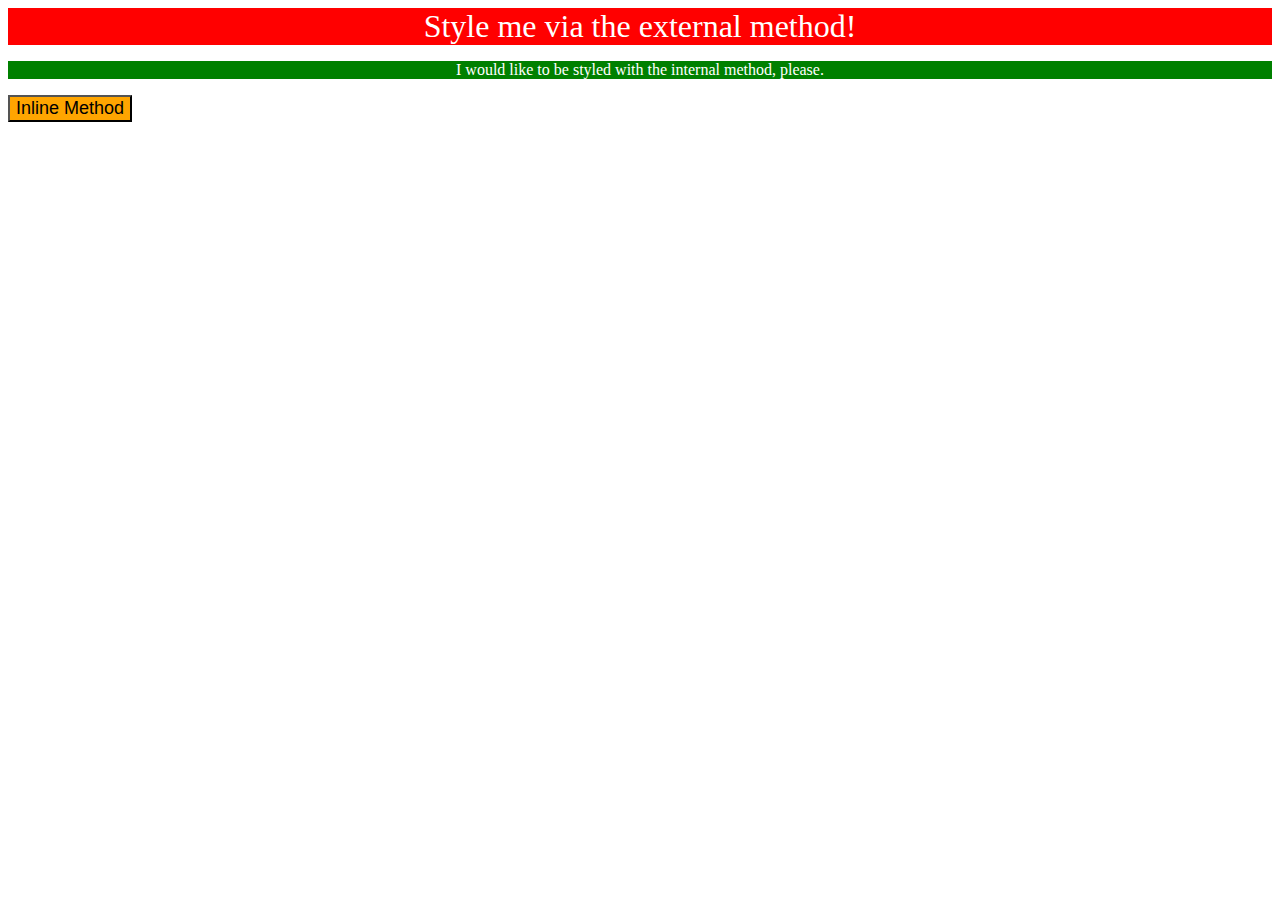
<file: foundations/01-css-methods/index.html>
<!DOCTYPE html>
<html lang="en">
  <head>
    <link rel="stylesheet" href="style.css">
    <meta charset="UTF-8">
    <meta http-equiv="X-UA-Compatible" content="IE=edge">
    <meta name="viewport" content="width=device-width, initial-scale=1.0">
    <title>Methods for Adding CSS</title>
    <style>
      p{
        background-color: green;
        font-size: 16px;
        text-align: center;
        color: white;
      }
    </style>
  </head>
  <body>
    <div>Style me via the external method!</div>
    <p>I would like to be styled with the internal method, please.</p>
    <button style="background-color:orange; font-size:18px;">Inline Method</button>
  </body>
</html>
</file>
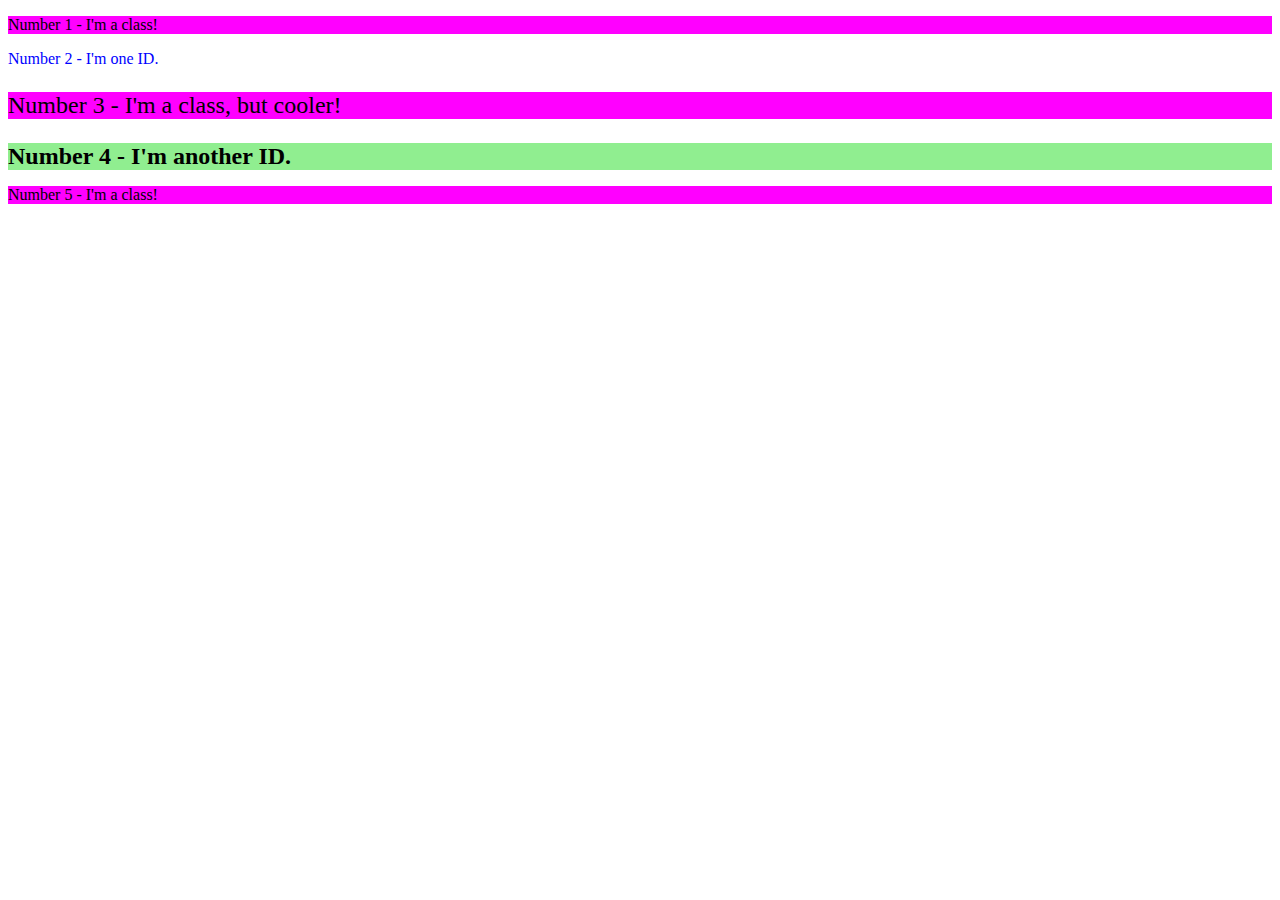
<file: foundations/02-class-id-selectors/index.html>
<!DOCTYPE html>
<html lang="en">
  <head>
    <meta charset="UTF-8">
    <meta http-equiv="X-UA-Compatible" content="IE=edge">
    <meta name="viewport" content="width=device-width, initial-scale=1.0">
    <title>Class and ID Selectors</title>
    <link rel="stylesheet" href="style.css">
  </head>
  <body>
    <p class="Odd">Number 1 - I'm a class!</p>
    <div id="Div1">Number 2 - I'm one ID.</div>
    <p class="Odd Cooler">Number 3 - I'm a class, but cooler!</p>
    <div id="Div2">Number 4 - I'm another ID.</div>
    <p class="Odd">Number 5 - I'm a class!</p>
  </body>
</html>
</file>
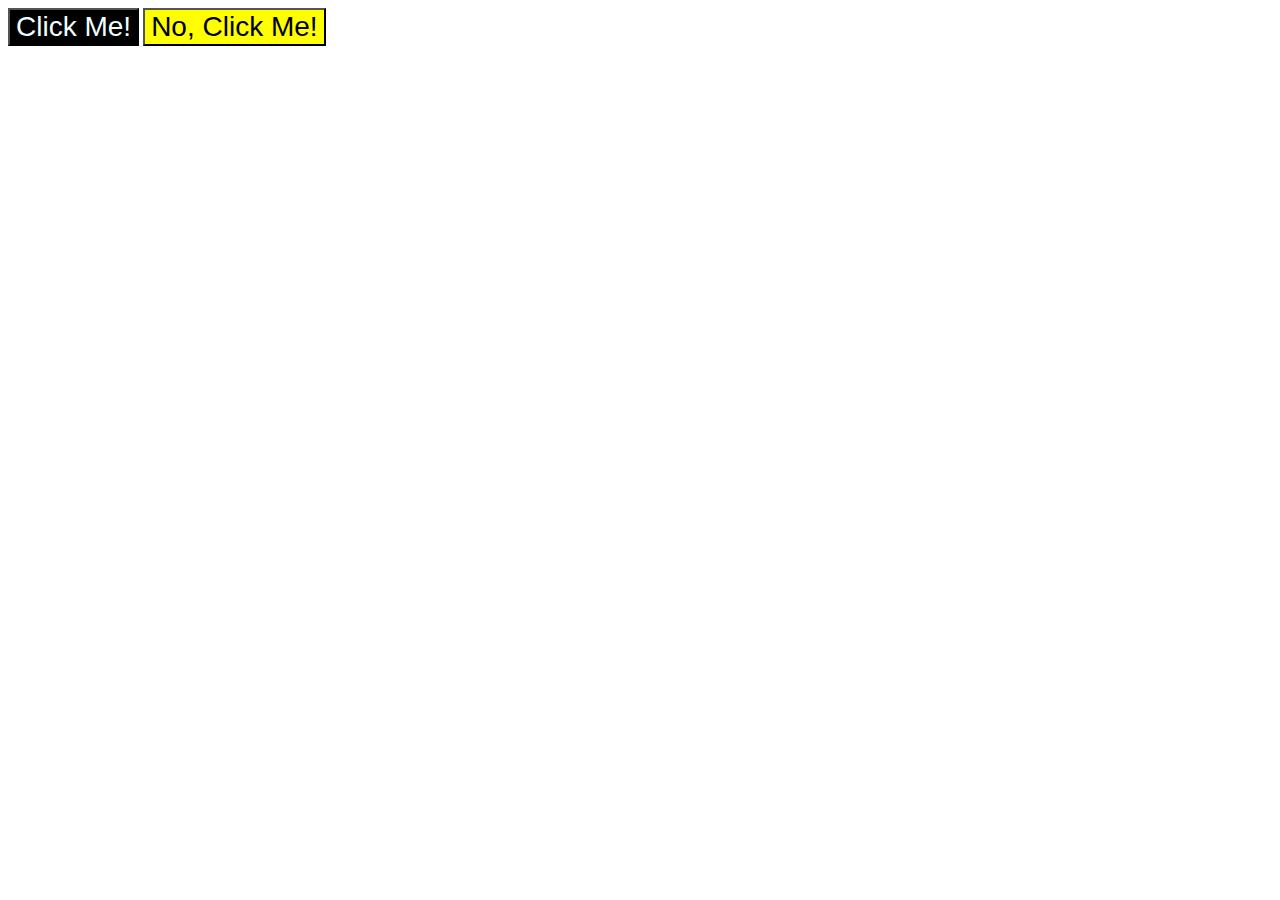
<file: foundations/03-grouping-selectors/index.html>
<!DOCTYPE html>
<html lang="en">
  <head>
    <meta charset="UTF-8">
    <meta http-equiv="X-UA-Compatible" content="IE=edge">
    <meta name="viewport" content="width=device-width, initial-scale=1.0">
    <title>Grouping Selectors</title>
    <link rel="stylesheet" href="style.css">
  </head>
  <body>
    <button class="Inverted">Click Me!</button>
    <button class="Bright">No, Click Me!</button>
  </body>
</html>
</file>
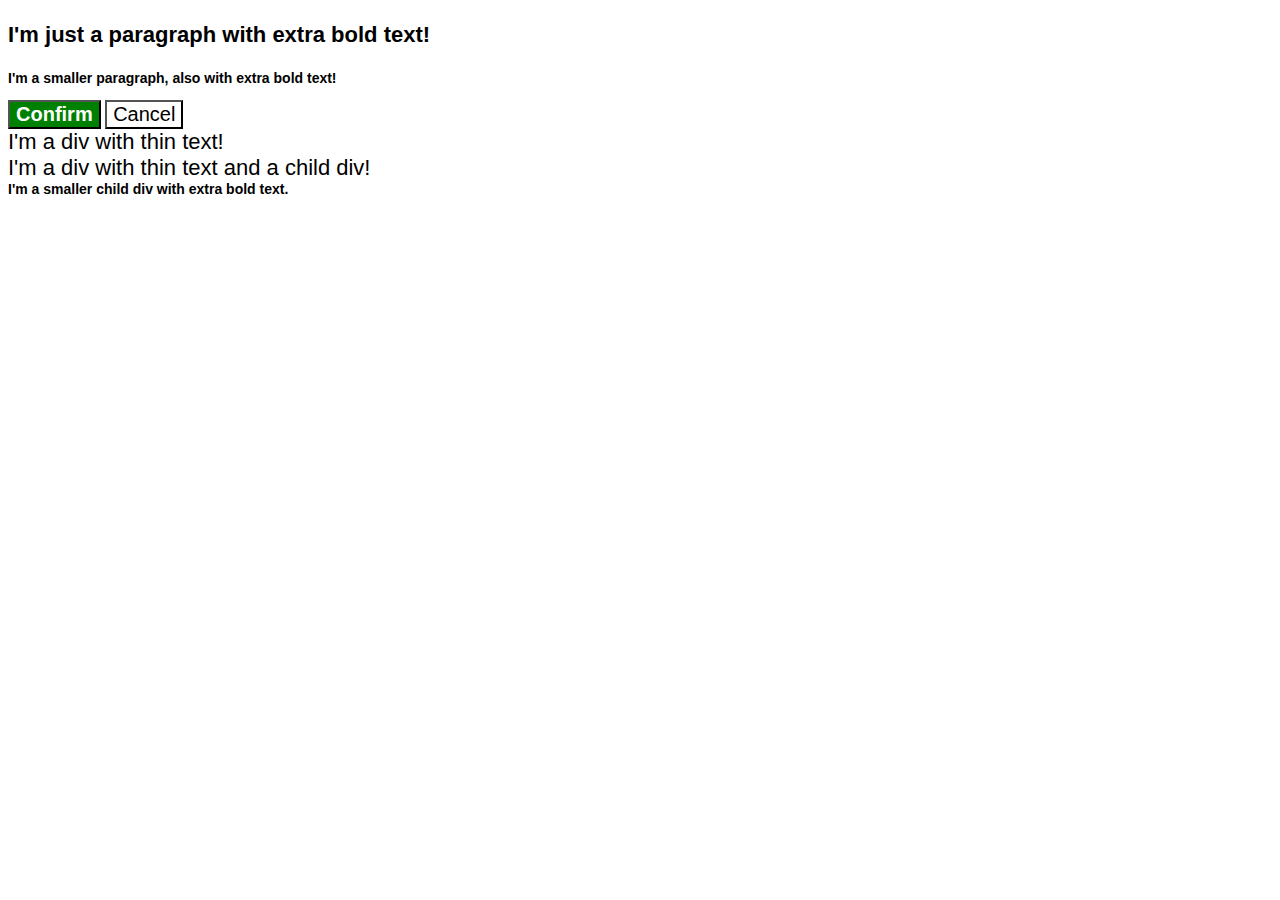
<file: foundations/06-cascade-fix/index.html>
<!DOCTYPE html>
<html lang="en">
  
  <head>
    <meta charset="UTF-8">
    <meta http-equiv="X-UA-Compatible" content="IE=edge">
    <meta name="viewport" content="width=device-width, initial-scale=1.0">
    <title>Fix the Cascade</title>
    <link rel="stylesheet" href="style.css">
  </head>
  <body>
    <p class="para">I'm just a paragraph with extra bold text!</p>
    <p class="para small-para">I'm a smaller paragraph, also with extra bold text!</p>

    <button id="confirm-button" class="button confirm">Confirm</button>
    <button id="cancel-button" class="button cancel">Cancel</button>

    <div class="text">I'm a div with thin text!</div>
    <div class="text">I'm a div with thin text and a child div!
      <div class="text child">I'm a smaller child div with extra bold text.</div>
    </div>
  </body>
</html>
</file>
<file: foundations/01-css-methods/style.css>
/* style.css */

div{
    color: white;
    background-color: #ff0000;
    font-size: 32px;
    text-align: center;
    font: bold;
}
</file>
<file: foundations/02-class-id-selectors/style.css>
/* style.css */
.Odd{
    background-color: fuchsia;
    font: Verdana, DejaVu Sans, sans-serif;
}

.Cooler, #Div2{
font-size: 24px;
}

#Div1{
    color:blue;
    fontsize:36px;
}

#Div2{
background-color: lightgreen;
font-weight: bold;
}
</file>
<file: foundations/03-grouping-selectors/style.css>
/* style.css */

.Inverted{
    background-color:black;
    color: azure;
}

.Bright{
    background-color: yellow;
}

.Bright, .Inverted{
Font-size: 28px;
font-family: 'Helvetica','Times New Roman','sans-serif';

}
</file>
<file: foundations/06-cascade-fix/style.css>
body{
  font-family:Arial, Helvetica, sans-serif
}

.para,
.small-para {
  color: hsl(0, 0%, 0%);
  font-weight: 800;
}

.para {
  font-size: 22px;
}

.button {
  background-color: rgb(255, 255, 255);
  color: rgb(0, 0, 0);
  font-size: 20px;
}

div.text {
  color: rgb(0, 0, 0);
  font-size: 22px;
  font-weight: 100;
}

.small-para {
  font-size: 14px;
  font-weight: 800;
}

#confirm-button {
  background: green;
  color: white;
  font-weight: bold;
} 


div .child {
  color: rgb(0, 0, 0);
  font-weight: 800;
  font-size: 14px;
}
</file>
